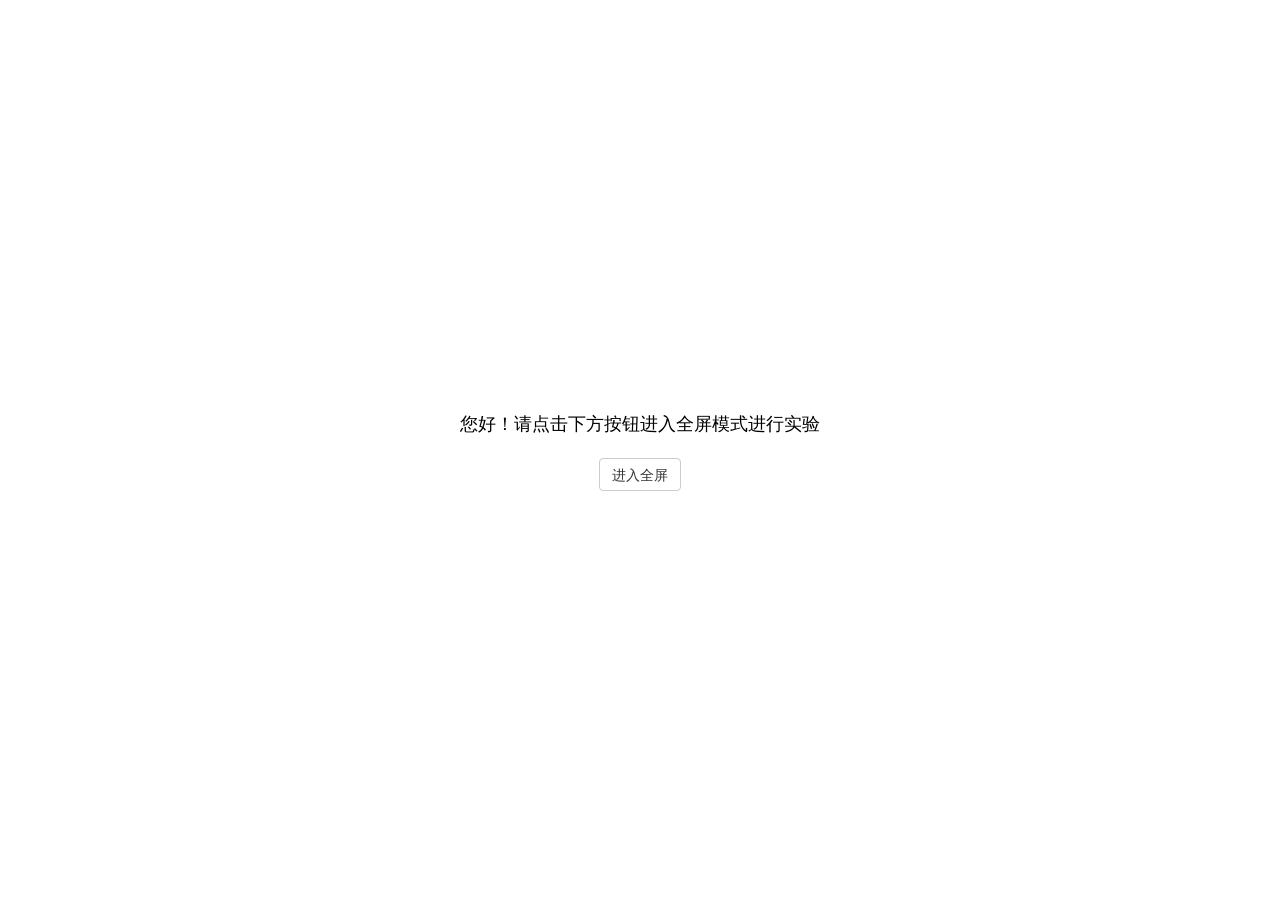
<file: index.html>
<!DOCTYPE html>
<html lang="en">
<head>
    <meta charset="UTF-8">
    <meta http-equiv="X-UA-Compatible" content="IE=edge">
    <meta name="viewport" content="width=device-width, initial-scale=1.0">
    <title>在线实验</title>
    <script type="text/javascript" src="./jsPsych/jspsych.js"></script>
    <script type="text/javascript" src="./jsPsych/plugin-html-keyboard-response.js"></script>
    <script type="text/javascript" src="./jsPsych/plugin-image-keyboard-response.js"></script>
    <script type="text/javascript" src="./jsPsych/plugin-fullscreen.js"></script>
    <script type="text/javascript" src="./jsPsych/plugin-preload.js"></script>
    <script type="text/javascript" src="./jsPsych/plugin-instructions.js"></script>
    <script type="text/javascript" src="./jsPsych/plugin-survey-text.js"></script>
    <script type="text/javascript" src="./jsPsych/jspsych-psychophysics.js"></script>
    <link rel="stylesheet" href="./style/jspsych.css" type="text/css">
    <link rel="stylesheet" href="./style/index.css" type="text/css">
</head>
<body>
</body>
<script type="text/javascript" src="./js/index.js"></script>
</html>
</file>
<file: style/index.css>
.number {
    border: 1px solid black;
    padding: 15px;
    margin-right: 16px;
    border-radius: 8px
}

.mt15 > div {
    margin-top: 15px;
}

.bold {
    font-weight: bold;
}

.rb {
    color: red;
    font-weight: bold;
}
</file>
